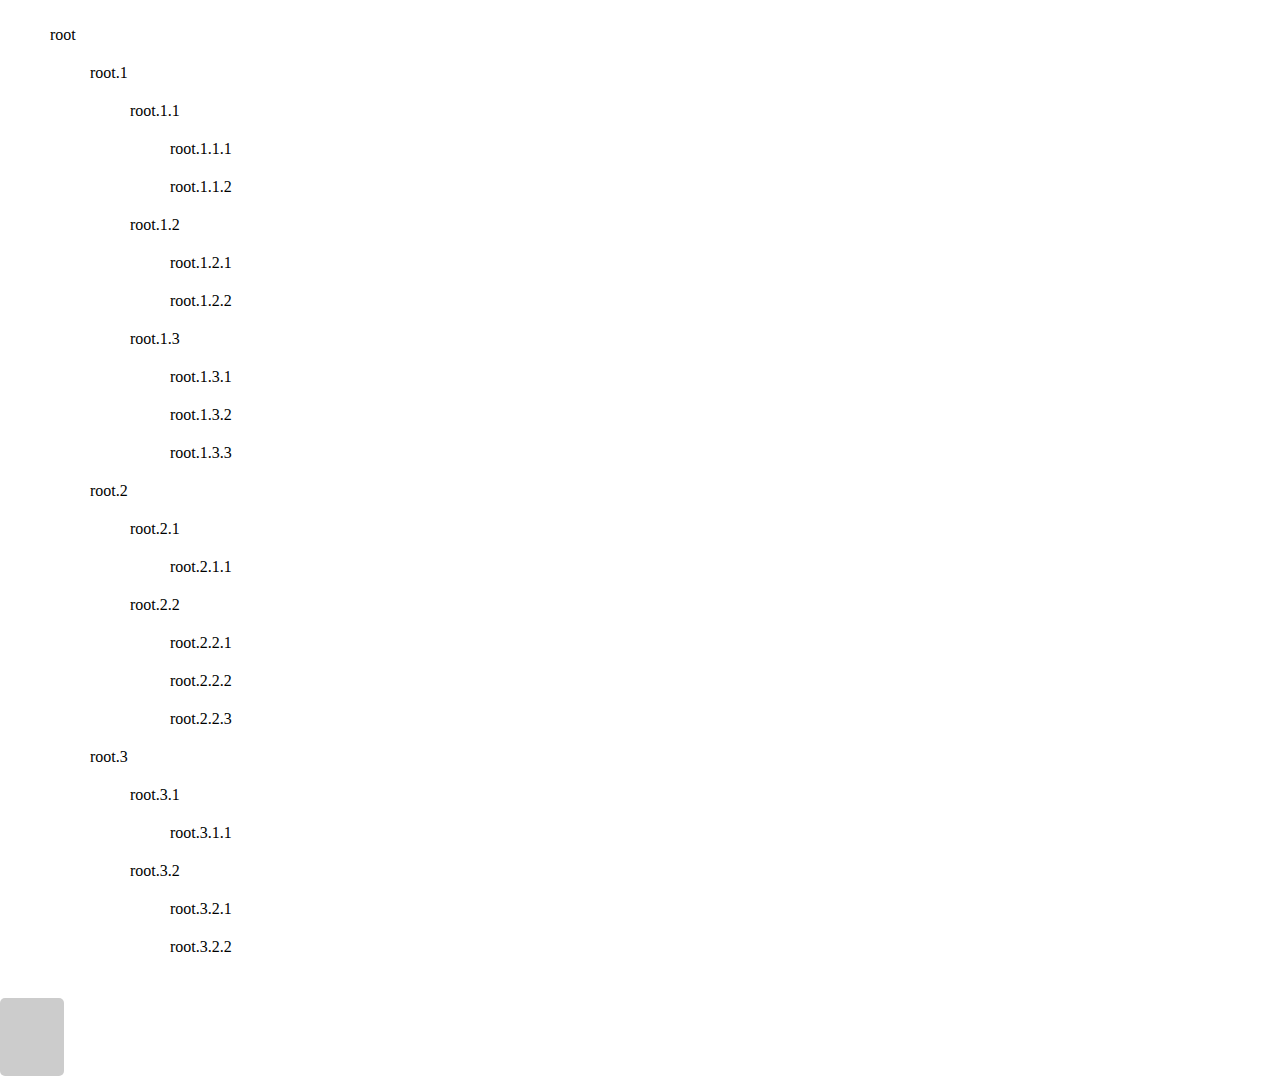
<file: endterms/breadcrumbs/index.html>
<!DOCTYPE html>
<html lang="en">

<head>
    <meta charset="UTF-8">
    <meta name="viewport" content="width=device-width, initial-scale=1.0">
    <meta http-equiv="X-UA-Compatible" content="ie=edge">
    <title>Document</title>
    <link rel="stylesheet" href="style.css">
</head>

<body>

    <ul id="tree"></ul>
    <ul id="path"><li>&nbsp;</li></ul>
    <script src="script.js"></script>

</body>

</html>
</file>
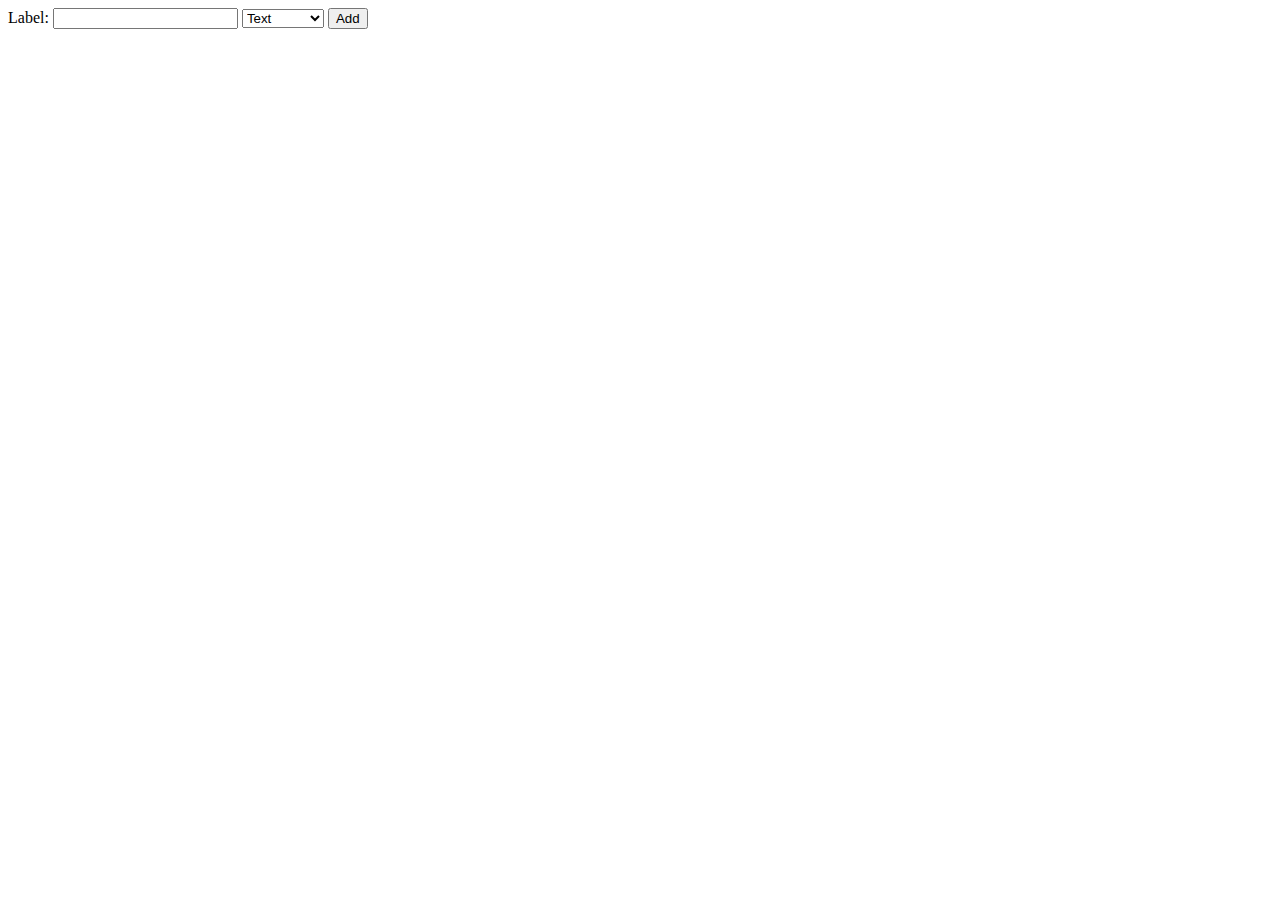
<file: endterms/form/index.html>
<!DOCTYPE html>
<html lang="en">

<head>
    <meta charset="UTF-8">
    <meta name="viewport" content="width=device-width, initial-scale=1.0">
    <meta http-equiv="X-UA-Compatible" content="ie=edge">
    <title>Document</title>
    <link rel="stylesheet" href="style.css">
</head>

<body>

    <div class="form-constructor">
        <label for="label">Label: </label>
        <input type="text" id="label">

        <label for="type"></label>
        <select id="type">
            <option value="text">Text</option>
            <option value="password">Password</option>
            <option value="radio">Radio</option>
            <option value="checkbox">Checkbox</option>
            <option value="button">Button</option>
        </select>
        <button onclick="add()">Add</button>
    </div>

    <div id="controls"></div>


    <script src="script.js"></script>
</body>

</html>
</file>
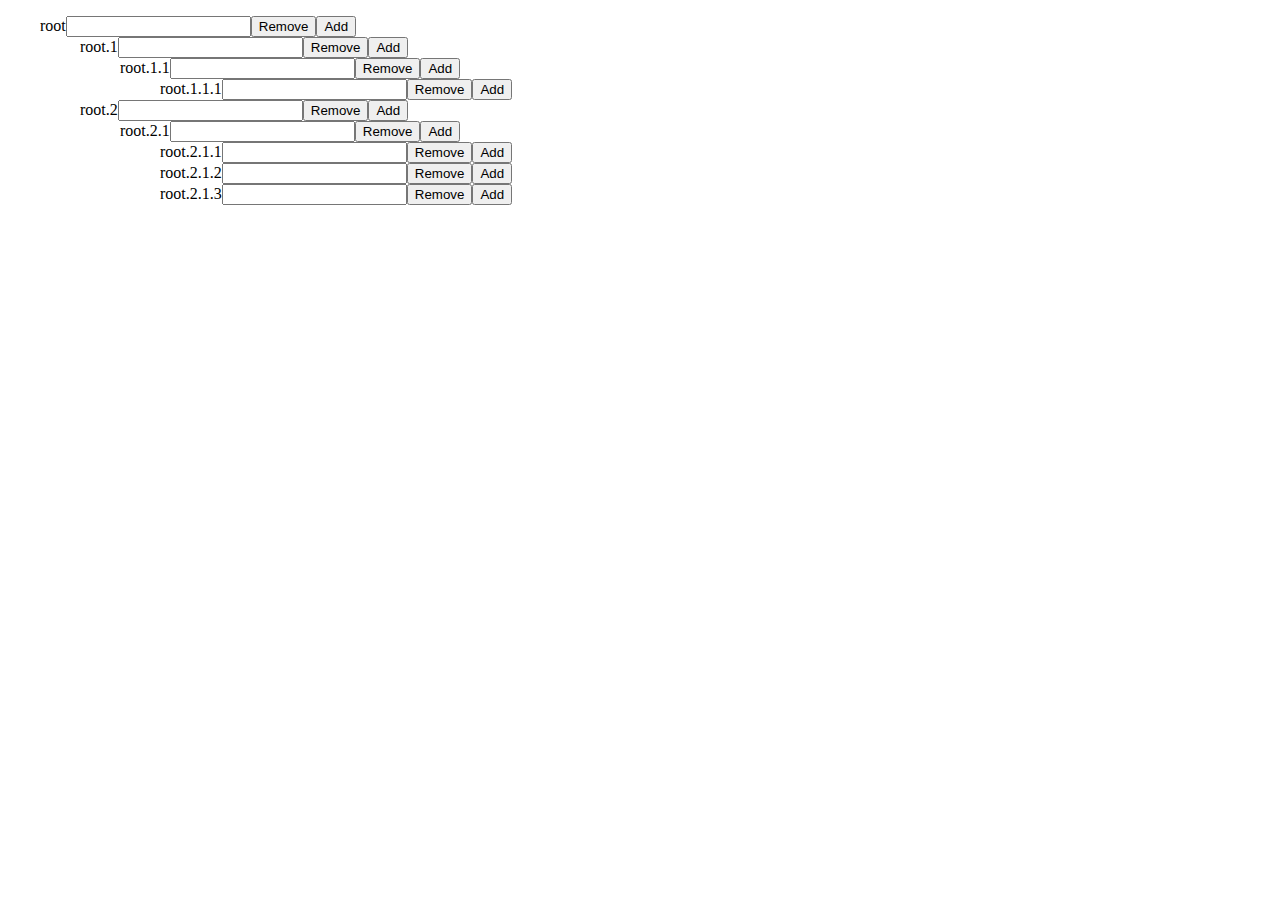
<file: endterms/list/index.html>
<!DOCTYPE html>
<html lang="en">

<head>
    <meta charset="UTF-8">
    <meta name="viewport" content="width=device-width, initial-scale=1.0">
    <meta http-equiv="X-UA-Compatible" content="ie=edge">
    <title>Document</title>
    <link rel="stylesheet" href="style.css">
</head>

<body>

    <ul id="tree"></ul>
    <script src="script.js"></script>

</body>

</html>
</file>
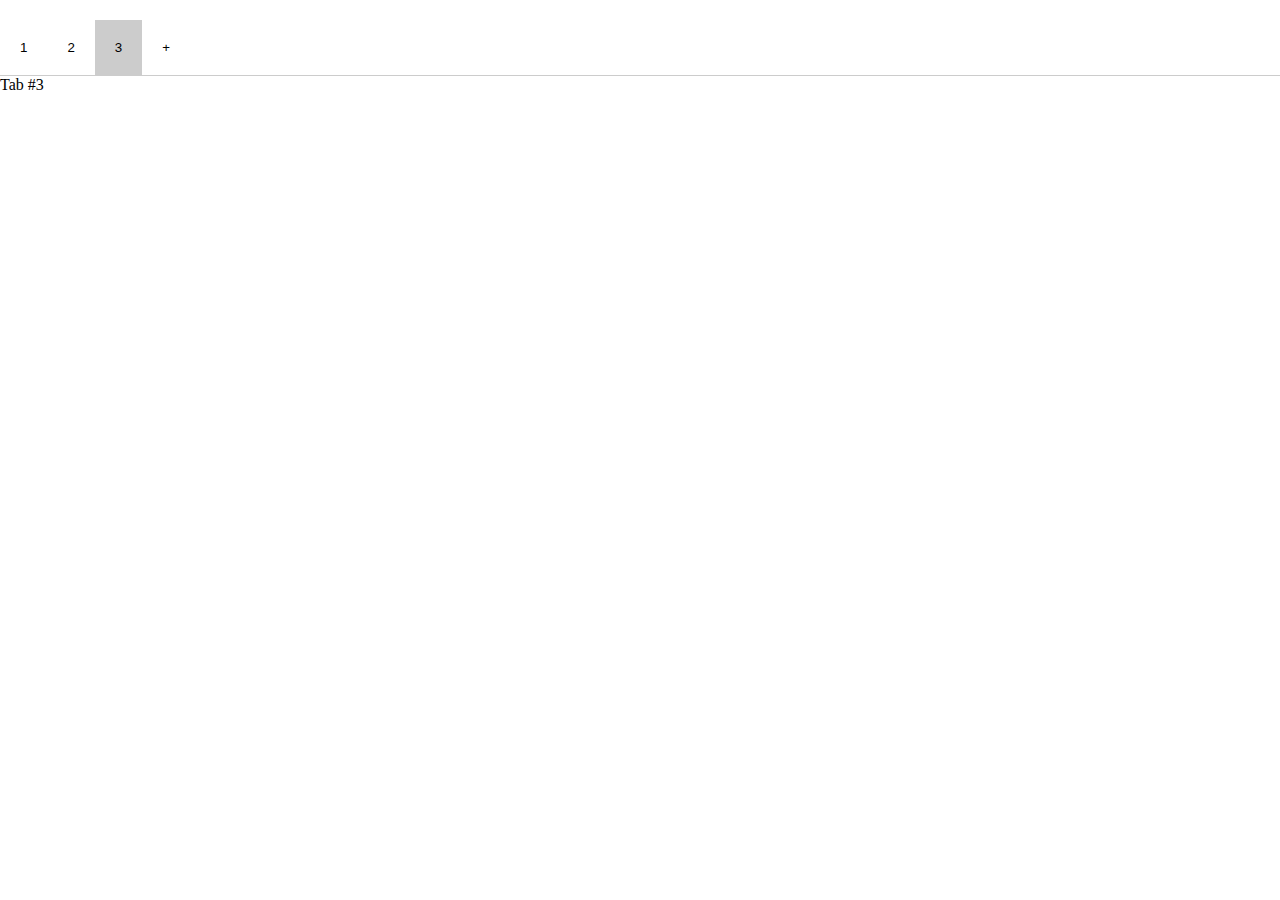
<file: endterms/tabs/index.html>
<!DOCTYPE html>
<html lang="en">

<head>
    <meta charset="UTF-8">
    <meta name="viewport" content="width=device-width, initial-scale=1.0">
    <meta http-equiv="X-UA-Compatible" content="ie=edge">
    <title>Document</title>
    <link rel="stylesheet" href="style.css">
</head>

<body>
    <div class="tabs-wrapper">
        <div id="tabs"></div>
        <div class="add-tab">
            <button class="add-tab" onclick="addTab()">+</button>
        </div>
    </div>
    <div id="tab-content"></div>
    <script src="script.js"></script>
</body>

</html>
</file>
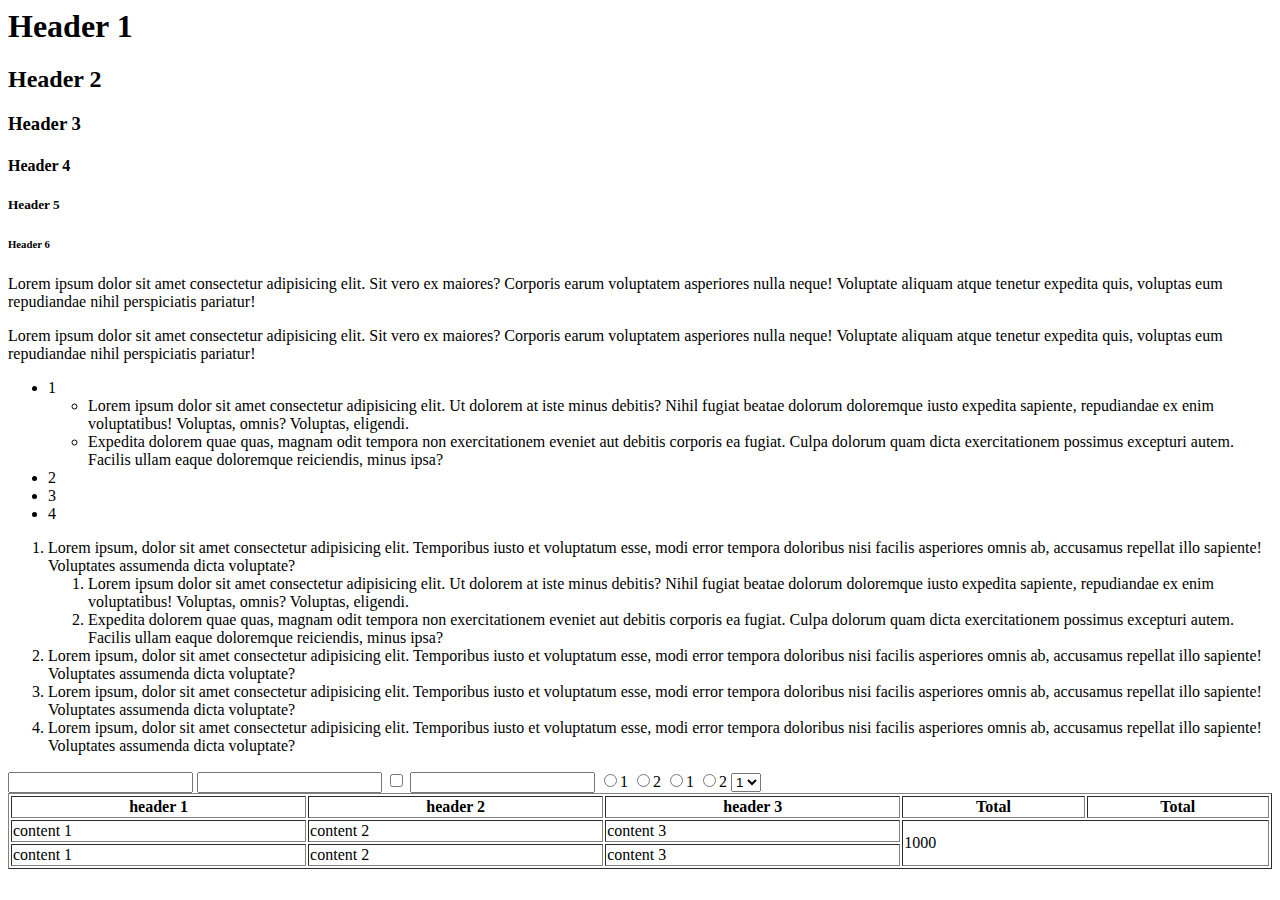
<file: day 1/doc.html>
<html lang="en">

<head>
    <meta charset="UTF-8">
    <title>Hello world</title>
</head>

<body>
    <h1>Header 1</h1>
    <h2>Header 2</h2>
    <h3>Header 3</h3>
    <h4>Header 4</h4>
    <h5>Header 5</h5>
    <h6>Header 6</h6>
    <p>Lorem ipsum dolor sit amet consectetur adipisicing elit. Sit vero ex maiores? Corporis earum voluptatem asperiores nulla
        neque! Voluptate aliquam atque tenetur expedita quis, voluptas eum repudiandae nihil perspiciatis pariatur!</p>
    <p>Lorem ipsum dolor sit amet consectetur adipisicing elit. Sit vero ex maiores? Corporis earum voluptatem asperiores nulla
        neque! Voluptate aliquam atque tenetur expedita quis, voluptas eum repudiandae nihil perspiciatis pariatur!</p>

    <ul>
        <li>
            1
            <ul>
                <li>Lorem ipsum dolor sit amet consectetur adipisicing elit. Ut dolorem at iste minus debitis? Nihil fugiat beatae
                    dolorum doloremque iusto expedita sapiente, repudiandae ex enim voluptatibus! Voluptas, omnis? Voluptas,
                    eligendi.</li>
                <li>Expedita dolorem quae quas, magnam odit tempora non exercitationem eveniet aut debitis corporis ea fugiat.
                    Culpa dolorum quam dicta exercitationem possimus excepturi autem. Facilis ullam eaque doloremque reiciendis,
                    minus ipsa?</li>
            </ul>
        </li>
        <li>2</li>
        <li>3</li>
        <li>4</li>
    </ul>
    <ol>
        <li>
            Lorem ipsum, dolor sit amet consectetur adipisicing elit. Temporibus iusto et voluptatum esse, modi error tempora doloribus
            nisi facilis asperiores omnis ab, accusamus repellat illo sapiente! Voluptates assumenda dicta voluptate?
            <ol>
                <li>Lorem ipsum dolor sit amet consectetur adipisicing elit. Ut dolorem at iste minus debitis? Nihil fugiat beatae
                    dolorum doloremque iusto expedita sapiente, repudiandae ex enim voluptatibus! Voluptas, omnis? Voluptas,
                    eligendi.</li>
                <li>Expedita dolorem quae quas, magnam odit tempora non exercitationem eveniet aut debitis corporis ea fugiat.
                    Culpa dolorum quam dicta exercitationem possimus excepturi autem. Facilis ullam eaque doloremque reiciendis,
                    minus ipsa?</li>
            </ol>
        </li>
        <li>Lorem ipsum, dolor sit amet consectetur adipisicing elit. Temporibus iusto et voluptatum esse, modi error tempora
            doloribus nisi facilis asperiores omnis ab, accusamus repellat illo sapiente! Voluptates assumenda dicta voluptate?</li>
        <li>Lorem ipsum, dolor sit amet consectetur adipisicing elit. Temporibus iusto et voluptatum esse, modi error tempora
            doloribus nisi facilis asperiores omnis ab, accusamus repellat illo sapiente! Voluptates assumenda dicta voluptate?</li>
        <li>Lorem ipsum, dolor sit amet consectetur adipisicing elit. Temporibus iusto et voluptatum esse, modi error tempora
            doloribus nisi facilis asperiores omnis ab, accusamus repellat illo sapiente! Voluptates assumenda dicta voluptate?</li>
    </ol>

    <input type="text">
    <input type="number">
    <input type="checkbox">
    <input type="password">

    <input type="radio" name="radio1">1
    <input type="radio" name="radio1">2

    <input type="radio" name="radio2">1
    <input type="radio" name="radio2">2

    <select name="" id="">
        <option value="">1</option>
        <option value="">2</option>
        <option value="">3</option>
    </select>


    <table border="1" width="100%">
        <thead>
            <tr>
                <th>header 1</th>
                <th>header 2</th>
                <th>header 3</th>
                <th>Total</th>
                <th>Total</th>
            </tr>
        </thead>
        <tbody>
            <tr>
                <td>content 1</td>
                <td>content 2</td>
                <td>content 3</td>
                <td rowspan="2" colspan="2">1000</td>
            </tr>
            <tr>
                <td>content 1</td>
                <td>content 2</td>
                <td>content 3</td>
            </tr>
        </tbody>
    </table>




</body>

</html>
</file>
<file: endterms/breadcrumbs/style.css>
html, body {
  padding: 0;
  margin: 0;
  display: flex;
  flex-direction: column;
  flex: 1 0 auto;
  align-items: flex-start;
}

ul {
  list-style: none;
}

ul li a {
  display: block;
  padding: 10px;
}

#selected {
  background: #ccc;
  border-radius: 5px;
}

#path {
  padding: 20px;
  background: #ccc;
  border-radius: 5px;
  display: flex;
}

#path li {
  padding: 10px;
}
 

 /*# sourceMappingURL= style.css.map */
</file>
<file: endterms/form/style.css>
/* No CSS */ 

 /*# sourceMappingURL= style.css.map */
</file>
<file: endterms/list/style.css>
html, body {
  padding: 0;
  margin: 0;
  display: flex;
  flex-direction: column;
  flex: 1 0 auto;
  align-items: flex-start;
}

ul {
  list-style: none;
}

ul li a {
  display: block;
  padding: 10px;
}

#selected {
  background: #ccc;
  border-radius: 5px;
}

#path {
  padding: 20px;
  background: #ccc;
  border-radius: 5px;
  display: flex;
}

#path li {
  padding: 10px;
}
 

 /*# sourceMappingURL= style.css.map */
</file>
<file: endterms/tabs/style.css>
html, body {
  padding: 0;
  margin: 0;
  display: flex;
  flex-direction: column;
  flex: 1 0 auto;
  align-items: stretch;
}

.tabs-wrapper {
  display: flex;
  padding: 20px;
  padding-bottom: 0;
  border-bottom: 1px solid #ccc;
  padding-left: 0;
}

.tabs-wrapper button {
  border: none;
  background: none;
  padding: 20px;
  cursor: pointer;
}

.tabs-wrapper button#selected {
  background: #ccc;
}
 

 /*# sourceMappingURL= style.css.map */
</file>
